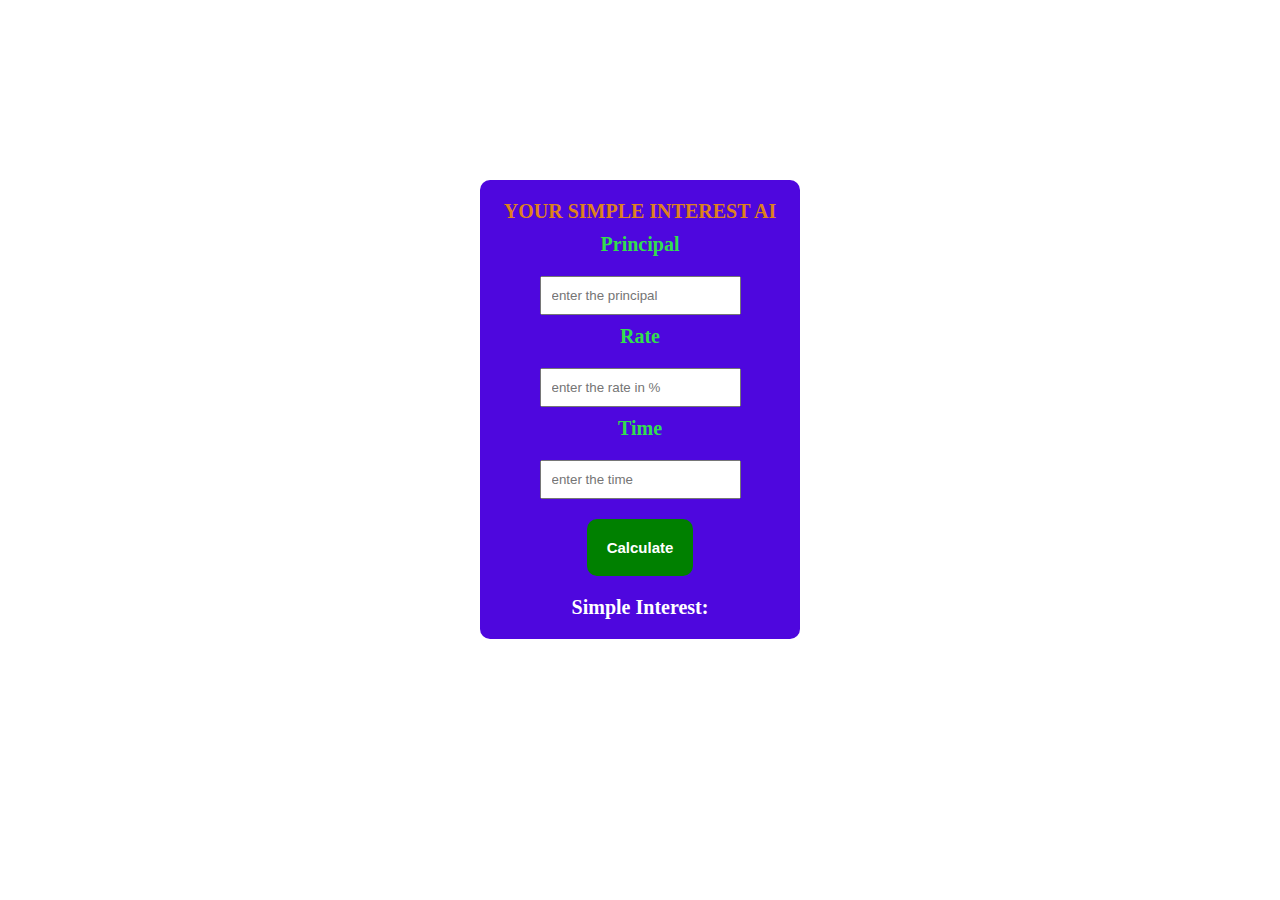
<file: simpleInterest/index.html>
<!DOCTYPE html>
<html lang="en">
<head>
    <meta charset="UTF-8">
    <meta http-equiv="X-UA-Compatible" content="IE=edge">
    <meta name="viewport" content="width=device-width, initial-scale=1.0">
    <title>SIMPLE INTEREST AI</title>
    <link rel="stylesheet" href="/simpleInterest/style.css">
</head>
<body>
    <div class="container">
        <h1>YOUR SIMPLE INTEREST AI</h1>
     
        <p id="empty"></p>
        <label for="">Principal</label>
        <input type="text" placeholder="enter the principal" id="principal">
        
        <label for="">Rate</label>
        <input type="text" placeholder="enter the rate in %" id="rates">

        <label for="">Time</label>
        <input type="text" placeholder="enter the time" id="time">

        <input type="button" value="Calculate" onclick="result()">
        <div id="output">Simple Interest:  </div>
    </div>
    <script src="/simpleInterest/in.js"></script>
</body>
</html>
</file>
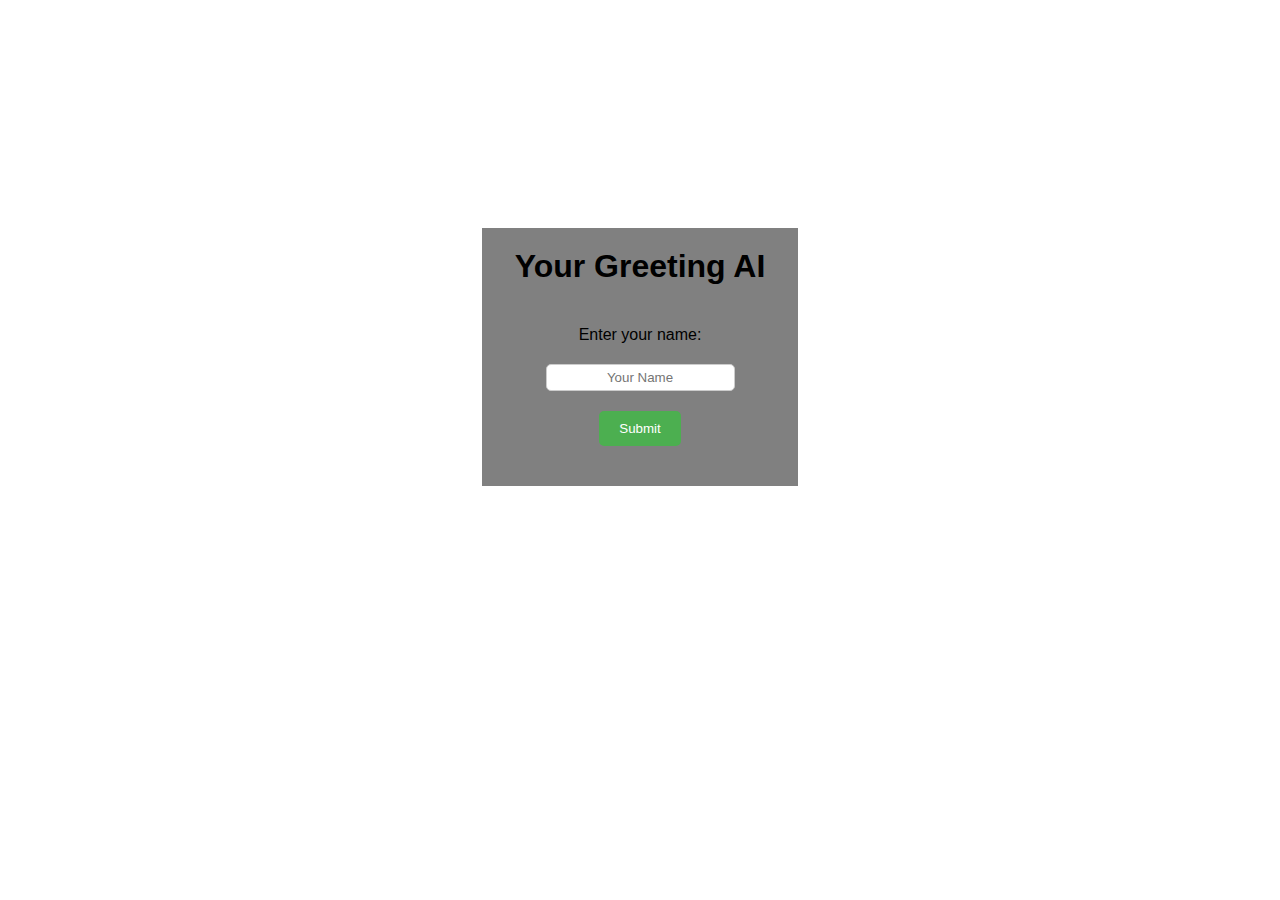
<file: GreetUser/greet.html>
<!DOCTYPE html>
<html lang="en">
<head>
    <meta charset="UTF-8">
    <meta http-equiv="X-UA-Compatible" content="IE=edge">
    <meta name="viewport" content="width=device-width, initial-scale=1.0">
    <title>GREETING APP</title>

    <link rel="stylesheet" href="/GreetUser/greet.css">
   
</head>
<body>
    <div class="container">
    <h1>Your Greeting AI</h1>
	<label for="name">Enter your name:</label>
	<input type="text" id="name" placeholder="Your Name">
    <br>
	<button id="submit" onclick="greetUser()">Submit</button>
	<div id="greeting"></div>
</div>
    <script src="/GreetUser/greet.js"></script>
</body>
</html>
</file>
<file: simpleInterest/style.css>
*{
    margin: 0px;
    padding: 0px;

}
.container{
    width: 25%;
    margin: 180px auto;
    padding:20px;
    box-sizing: border-box;
    display: flex;
    flex-direction: column;
    justify-content: center;
    align-items: center;
    text-align: center;
    background-color: #4E07DE;
    border-radius: 10px;
    box-shadow: 0px 0px 10px rgba(0,0,0,0);
    font-size: 10px;
}
label{
    font-weight: bold;
    font-size: 20px;
    color: #33DE4E;
    margin-bottom: 10px;
    padding: 10px;  
}
input[type="text"]{
    padding: 10px;
}
input[type="button"]{
    background-color: green !important;
    border-radius: 10px;
    border: none;
    color: white;   
    font-weight: bold;
    padding: 20px;
    font-size: 15px;
    cursor: pointer;
    margin-top: 20px;

}
#empty{
    color: black    ;
}
.container h1{
    color: #DE811D;
    font-weight: bold;
}
#output{
    margin-top: 20px;
    
    color:white;
    font-weight: bold;
    font-size: 20px;    

}
</file>
<file: GreetUser/greet.css>
body {
	text-align: center;
	font-family: Arial, sans-serif;
}
.container{
    margin: 0 auto;
    background-color: gray;
    width: 25%;
    margin-top: 18%;
}

h1 {
	margin-top: 50px;
    padding: 20px;
}

#name {
	margin: 20px;
	padding: 5px;
	border-radius: 5px;
	border: 1px solid #ccc;
    text-align: center;
}

#submit {
	padding: 10px 20px;
	background-color: #4CAF50;
	color: white;
	border-radius: 5px;
	border: none;
	cursor: pointer;
}

#submit:hover {
	background-color: #3e8e41;
}
#greeting{
    font-weight: bold;
    padding: 20px;
    color: white;
}
</file>
